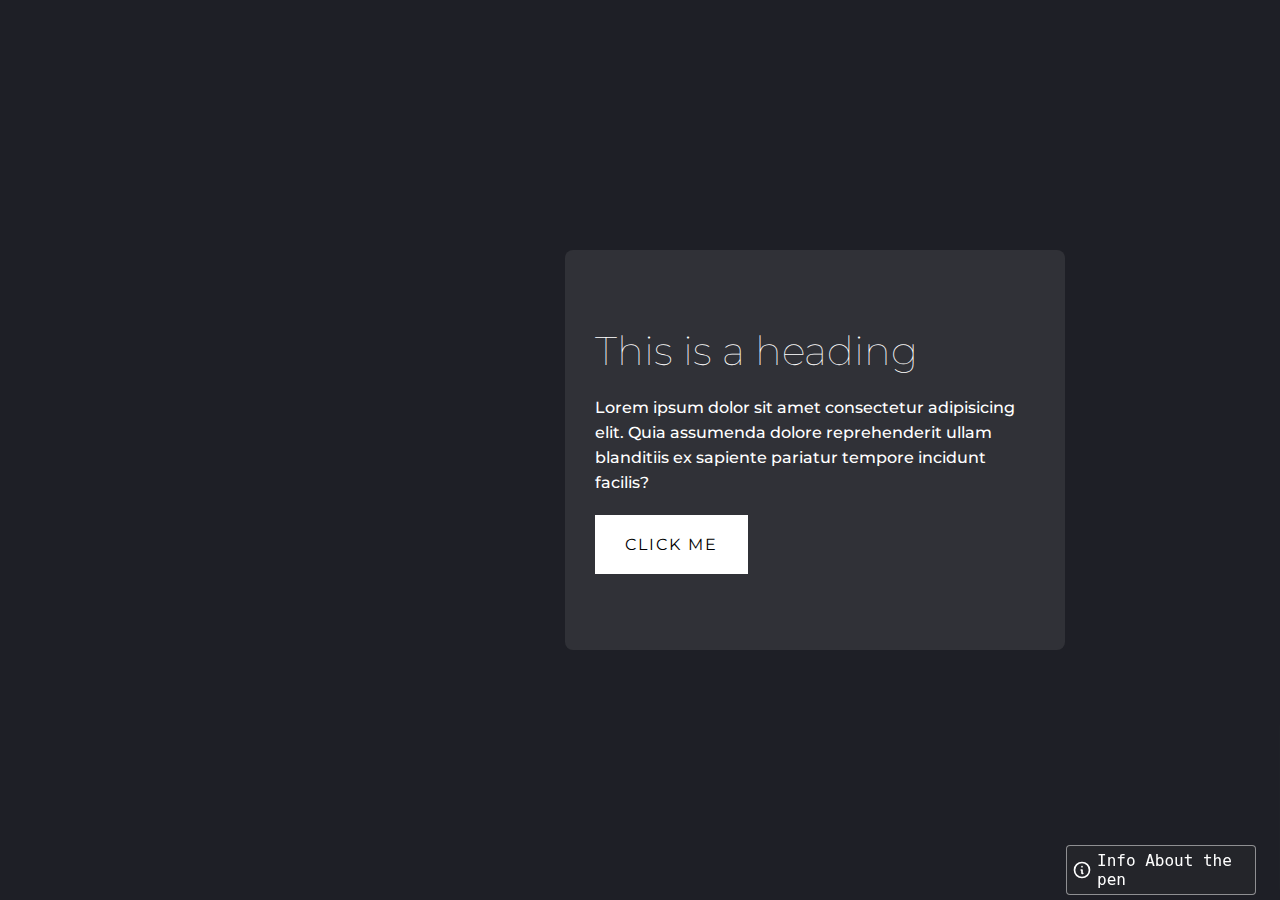
<file: test.html>
<!doctype html>
<html lang="en">

<head>
    <meta charset="utf-8">
    <meta name="viewport" content="width=device-width, initial-scale=1">
    <title>Bootstrap demo</title>
    <link href="https://cdn.jsdelivr.net/npm/bootstrap@5.0.0-beta3/dist/css/bootstrap.min.css" rel="stylesheet"
        integrity="sha384-eOJMYsd53ii+scO/bJGFsiCZc+5NDVN2yr8+0RDqr0Ql0h+rP48ckxlpbzKgwra6" crossorigin="anonymous">
</head>

<style>
    @import url("https://fonts.googleapis.com/css2?family=Montserrat:wght@300;500&display=swap");
* {
  padding: 0;
  margin: 0;
  box-sizing: border-box;
}
html {
  font-family: "Montserrat";
}
section {
  min-height: 100vh;
  width: 100%;
  display: flex;
  align-items: center;
  justify-content: center;
  background-color: #1e1f26;
}
.container {
  width: 90%;
  max-width: 1000px;
  margin: 50px auto;
  display: flex;
  align-items: center;
  justify-content: center;
  /* background-color: aqua; */
}
.left {
  width: 50%;
  height: 600px;
  background: url(https://images.unsplash.com/photo-1542662565-7e4b66bae529?ixlib=rb-1.2.1&ixid=eyJhcHBfaWQiOjEyMDd9&auto=format&fit=crop&w=564&q=80)
    no-repeat center / cover;
  border-radius: 8px;
}
.right {
  width: 50%;
  min-height: 400px;
  background-color: #303137;
  display: flex;
  align-items: center;
  justify-content: center;
  padding: 30px;
  border-radius: 8px;
  color: white;
  margin-left: -150px;
}
.right h1 {
  font-size: 40px;
  font-weight: lighter;
}
.right p {
  margin: 20px 0;
  font-weight: 500;
  line-height: 25px;
}
.right a {
  text-decoration: none;
  text-transform: uppercase;
  background-color: white;
  color: black;
  padding: 20px 30px;
  display: inline-block;
  letter-spacing: 2px;
}

@media only screen and (max-width: 768px) {
  .container {
    flex-direction: column;
    width: 100%;
    margin: 0 20px;
  }
  .left {
    width: 100%;
    height: 400px;
  }
  .right {
    width: 90%;
    margin: 0;
    margin-top: -100px;
  }
}

/* ********************* */
/* This Code is for only the floating card in right bottom corner */
/* ********************** */

@import url("https://fonts.googleapis.com/css2?family=Roboto+Mono&display=swap");
* {
  padding: 0;
  margin: 0;
  -webkit-box-sizing: border-box;
  box-sizing: border-box;
}

a {
  padding: 0;
  margin: 0;
  color: var(--color-4);
  text-decoration: none;
}
#webCifar-sidebox {
  position: fixed;
  right: 0px;
  bottom: 0px;
  overflow-x: clip;
  width: 300px;
  font-size: 16px;
}
#webCifar-sidebox p {
  padding: 0;
  margin: 0;
}
#webCifar {
  --color-1: #17bcb4;
  --color-2: #24252a;
  --color-3: #244044;
  --color-4: #f3f8f7;
  background: var(--color-2);
  display: inline-block;
  color: var(--color-4);
  padding: 10px 17px;
  border-radius: 6px;
  font-family: "Roboto Mono", monospace;
  text-align: center;
  position: absolute;
  right: 5px;
  bottom: 5px;
  -webkit-transform: translateX(calc(100% + 5px));
  transform: translateX(calc(100% + 5px));
  -webkit-transition: 0.5s ease-out transform;
  transition: 0.5s ease-out transform;
  z-index: 4;
}

#webCifar.active {
  -webkit-transform: translateX(0);
  transform: translateX(0);
}

#webCifar .logo {
  font-size: 25px;
}

#webCifar .author {
  margin-top: 10px;
  margin-bottom: 20px;
}

#webCifar .author span {
  background-color: var(--color-3);
  padding: 3px;
  border-radius: 4px;
}

#webCifar .items {
  display: -webkit-box;
  display: -ms-flexbox;
  display: flex;
  -webkit-box-align: start;
  -ms-flex-align: start;
  align-items: start;
  -webkit-box-pack: center;
  -ms-flex-pack: center;
  justify-content: center;
  -webkit-box-orient: vertical;
  -webkit-box-direction: normal;
  -ms-flex-direction: column;
  flex-direction: column;
}

#webCifar .item {
  display: -webkit-box;
  display: -ms-flexbox;
  display: flex;
  -webkit-box-align: center;
  -ms-flex-align: center;
  align-items: center;
  -webkit-box-pack: center;
  -ms-flex-pack: center;
  justify-content: center;
  gap: 10px;
  padding: 5px;
  border-radius: 4px;
  text-align: left;
}

#webCifar .item:hover {
  background-color: var(--color-3);
}

#webCifar svg {
  max-width: 20px;
}

#webCifar .close {
  position: absolute;
  display: inline-block;
  height: 30px;
  width: 30px;
  right: 5px;
  top: 5px;
  padding: 5px;
  background-color: var(--color-3);
  border-radius: 50%;
  font-size: 20px;
  cursor: pointer;
}

#webCifar-icon {
  --color-2: #24252a;
  --color-3: #244044;
  font-family: "Roboto Mono", monospace;
  text-align: left;
  display: -webkit-box;
  display: -ms-flexbox;
  display: flex;
  -webkit-box-align: center;
  -ms-flex-align: center;
  align-items: center;
  -webkit-box-pack: center;
  -ms-flex-pack: center;
  justify-content: center;
  background-color: var(--color-2);
  color: white;
  width: -webkit-fit-content;
  width: -moz-fit-content;
  width: fit-content;
  padding: 5px;
  border-radius: 4px;
  gap: 5px;
  margin: 5px;
  cursor: pointer;
  z-index: 1;
  position: relative;
  right: -27%;
  border: 1px solid #ffffff7d;
}

#webCifar-icon svg {
  max-width: 20px;
}

</style>


<body>





    <section>
        <div class="container">
          <div class="left"></div>
          <div class="right">
            <div class="content">
              <h1>This is a heading</h1>
              <p>Lorem ipsum dolor sit amet consectetur adipisicing elit. Quia assumenda dolore reprehenderit ullam blanditiis ex sapiente pariatur tempore incidunt facilis?</p>
              <a href="#" class="btn">Click Me</a>
            </div>
          </div>
        </div>
      </section>
      
      <!-- *******************   -->
      <!--  !!!!!!!!!!!!!!!!!!!!!!!!!!! -->
      <!--  This Code is for only the floating card in right bottom corner -->
      <!-- ********************  -->
      
      <div id="webCifar-sidebox">
        <div id="webCifar">
          <h2 class="logo">Web Cifar</h2>
          <p class="author">Coded By <span>Shaif Arfan</span> </p>
          <div class="items">
            <a href="https://www.youtube.com/channel/UCdxaLo9ALJgXgOUDURRPGiQ" target="_blank" class="item youtubeLink">
              <svg title="watch how we made this" xmlns="http://www.w3.org/2000/svg" viewBox="0 0 20 20" fill="currentColor">
                <path d="M10 12a2 2 0 100-4 2 2 0 000 4z" />
                <path fill-rule="evenodd" d="M.458 10C1.732 5.943 5.522 3 10 3s8.268 2.943 9.542 7c-1.274 4.057-5.064 7-9.542 7S1.732 14.057.458 10zM14 10a4 4 0 11-8 0 4 4 0 018 0z" clip-rule="evenodd" />
              </svg>
              <p>Watch how we made this.
              </p>
            </a>
            <a href="https://webcifar.com" target="_blank" class="item">
              <svg xmlns="http://www.w3.org/2000/svg" fill="none" viewBox="0 0 24 24" stroke="currentColor">
                <path stroke-linecap="round" stroke-linejoin="round" stroke-width="2" d="M21 12a9 9 0 01-9 9m9-9a9 9 0 00-9-9m9 9H3m9 9a9 9 0 01-9-9m9 9c1.657 0 3-4.03 3-9s-1.343-9-3-9m0 18c-1.657 0-3-4.03-3-9s1.343-9 3-9m-9 9a9 9 0 019-9" />
              </svg>
              <p>https://webcifar.com</p>
            </a>
      
          </div>
          <div class="close">
            <svg xmlns="http://www.w3.org/2000/svg" viewBox="0 0 20 20" fill="currentColor">
              <path fill-rule="evenodd" d="M4.293 4.293a1 1 0 011.414 0L10 8.586l4.293-4.293a1 1 0 111.414 1.414L11.414 10l4.293 4.293a1 1 0 01-1.414 1.414L10 11.414l-4.293 4.293a1 1 0 01-1.414-1.414L8.586 10 4.293 5.707a1 1 0 010-1.414z" clip-rule="evenodd" />
            </svg>
          </div>
        </div>
        <div id="webCifar-icon">
          <svg xmlns="http://www.w3.org/2000/svg" fill="none" viewBox="0 0 24 24" stroke="currentColor">
            <path stroke-linecap="round" stroke-linejoin="round" stroke-width="2" d="M13 16h-1v-4h-1m1-4h.01M21 12a9 9 0 11-18 0 9 9 0 0118 0z" />
          </svg>
          <p>Info About the pen</p>
        </div>
      </div>
    <!-- Carousel wrapper -->
    <!-- Carousel wrapper -->
    <!-- Carousel wrapper -->
<script>// *********************
    // This Code is for only the floating card in right bottom corner
    // **********************
    
    const WebCifarIcon = document.querySelector("#webCifar-icon");
    const WebCifarEl = document.querySelector("#webCifar");
    const close = WebCifarEl.querySelector(".close");
    const youtubeLink = document.querySelector(".youtubeLink");
    
    WebCifarIcon.addEventListener("click", () => {
      WebCifarEl.classList.add("active");
    });
    close.addEventListener("click", () => {
      WebCifarEl.classList.remove("active");
    });
    
    youtubeLink.setAttribute("href", "https://youtu.be/_HTL0XSMcRQ");
    </script>


<script src="https://cdn.jsdelivr.net/npm/bootstrap@5.0.0-beta3/dist/js/bootstrap.bundle.min.js"
    integrity="sha384-JEW9xMcG8R+pH31jmWH6WWP0WintQrMb4s7ZOdauHnUtxwoG2vI5DkLtS3qm9Ekf"
    crossorigin="anonymous"></script>

</body>

</html>
</file>
